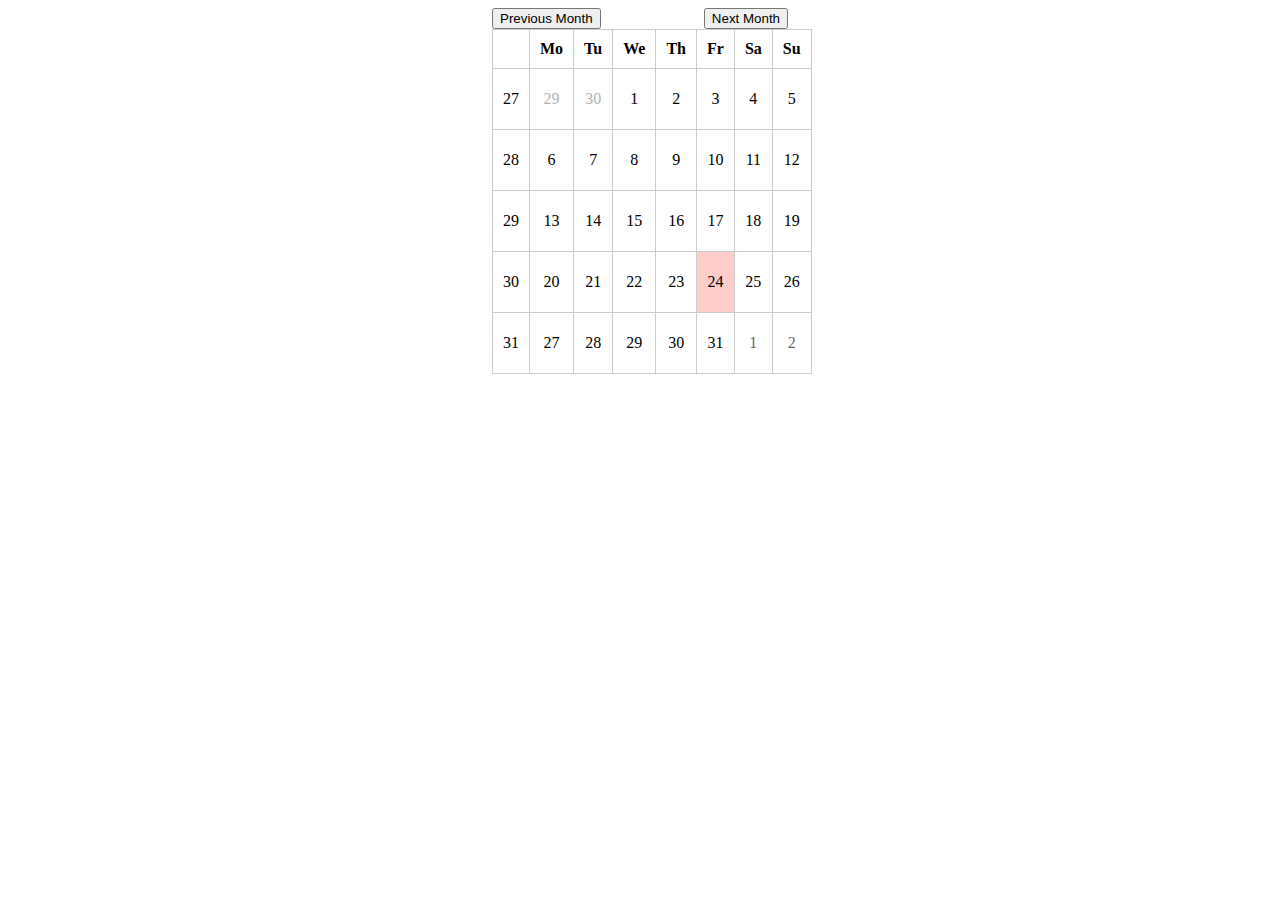
<file: calendar/index.html>
<!DOCTYPE html>
<html lang="en">
<head>
    <meta charset="UTF-8">
    <meta name="viewport" content="width=device-width, initial-scale=1.0">
    <title>Document</title>
    <style>

body{
    padding: auto;
}

#calendar-container{
    max-width: 296px;
    width: max-content;
    margin: auto;
}

.calendar-header{
    width: 100%;
    display: inline-flex;
    justify-content: space-between;
    align-items: center;
}
#calendar {
  border-collapse: collapse; /* Collapse table borders */
}

#calendar th {
  border: 1px solid #ccc;
  padding: 10px;
}

#calendar td {
  border: 1px solid #ccc;
  padding: 10px;
  width: 40px;
  height: 40px;
  text-align: center;
}

.weekend {
  background-color: #f8f8f8; /* Light gray background for weekends */
}

.today {
  background-color: #ffcccc; /* Light red background for today's date */
}
.offset{
    opacity: 0.6;
}
.previous{
    color: grey;
}
.next{
    color: black;
}
      
    </style>
</head>
<body>
    <div id="calendar-container">
        <div class="calendar-header">
            <button onclick="previousMonth()">Previous Month</button>
            <button onclick="nextMonth()">Next Month</button>
        </div>
        <table id="calendar">
          <thead>
            <tr>
              <th></th> <!-- Empty cell for alignment -->
              <th>Mo</th>
              <th>Tu</th>
              <th>We</th>
              <th>Th</th>
              <th>Fr</th>
              <th>Sa</th>
              <th>Su</th>
            </tr>
          </thead>
          <tbody id="calendar-body"></tbody>
        </table>
      </div>
      
      
      


<script>
function createCalendar(year, month) {
    const calendarBody = document.getElementById("calendar-body");
    calendarBody.innerHTML = ""; // Clear previous content
        
    const weeksInMonth = getWeeksInMonth(year, month);
    const firstDayOfMonth = new Date(year, month, 1);
    const lastDayOfMonth = new Date(year, month + 1, 0);
    const firstWeekDay = (firstDayOfMonth.getDay() + 6) % 7; // Adjusting to start from Monday
        
    // Get the last few days of the previous month
    const lastMonthDays = [];
    const prevMonthLastDate = new Date(year, month, 0).getDate();
    for (let i = firstWeekDay - 1; i >= 0; i--) {
      const date = new Date(year, month - 1, prevMonthLastDate - i);
      lastMonthDays.push({ date: date, type: 'previous' });
    }
  
    // Get the days of the current month
    const currentMonthDays = [];
    for (let day = 1; day <= lastDayOfMonth.getDate(); day++) {
      const date = new Date(year, month, day);
      currentMonthDays.push({ date: date, type: 'current' });
    }
  
    // Get the first few days of the next month
    const nextMonthDays = [];
    const remainingDays = 42 - (lastMonthDays.length + currentMonthDays.length);
    for (let day = 1; day <= remainingDays; day++) {
      const date = new Date(year, month + 1, day);
      nextMonthDays.push({ date: date, type: 'next' });
    }
  
    // Combine all days
    const allDays = [...lastMonthDays, ...currentMonthDays, ...nextMonthDays];
  
    for (let week = 0; week < weeksInMonth; week++) {
      const weekElement = document.createElement("tr");
    
      // Add week number column
      const weekNumberCell = document.createElement("td");
      weekNumberCell.classList.add("week-number");
      weekNumberCell.textContent = getWeekNumber(allDays[week * 7].date);
      weekElement.appendChild(weekNumberCell);
    
      for (let day = 0; day < 7; day++) {
        const dayElement = document.createElement("td");
        dayElement.classList.add("calendar-day");
        
        const date = allDays[(week * 7) + day].date;
        const type = allDays[(week * 7) + day].type;
        
        if (type === 'current') {
          dayElement.textContent = date.getDate();
          if (isToday(date)) {
            dayElement.classList.add("today");
          }
        } else {
          dayElement.textContent = date.getDate();
          dayElement.classList.add("offset", type);
        }
      
        weekElement.appendChild(dayElement);
      }
    
      calendarBody.appendChild(weekElement);
    }
}


  
  function getWeeksInMonth(year, month) {
    const firstOfMonth = new Date(year, month, 1);
    const lastOfMonth = new Date(year, month + 1, 0);
    const numberOfDays = lastOfMonth.getDate();
    const firstWeekDay = (firstOfMonth.getDay() + 6) % 7; // Adjusting to start from Monday
    const remainingDays = numberOfDays - (7 - firstWeekDay);
    return Math.ceil(remainingDays / 7) + 1;
  }
  
  function getDateFromWeek(year, month, week, day) {
    const firstDayOfMonth = new Date(year, month, 1);
    const firstWeekDay = (firstDayOfMonth.getDay() + 6) % 7; // Adjusting to start from Monday
    const firstDayOfWeek = firstDayOfMonth.getDate() - firstWeekDay + (7 * week) + day;
    return new Date(year, month, firstDayOfWeek);
  }
  
  function getWeekNumber(date) {
    const adjustedDate = new Date(date.getTime());
    adjustedDate.setDate(adjustedDate.getDate() + 4 - (adjustedDate.getDay() || 7)); // Adjusting to start from Monday
    const yearStart = new Date(adjustedDate.getFullYear(), 0, 1);
    const weekNumber = Math.ceil((((adjustedDate - yearStart) / 86400000) + 1) / 7);
    return weekNumber;
  }
  
  
  function isToday(date) {
    const today = new Date();
    return date.getDate() === today.getDate() &&
           date.getMonth() === today.getMonth() &&
           date.getFullYear() === today.getFullYear();
  }
  
  function previousMonth() {
    currentMonth--;
    if (currentMonth < 0) {
      currentYear--;
      currentMonth = 11;
    }
    createCalendar(currentYear, currentMonth);
  }
  
  function nextMonth() {
    currentMonth++;
    if (currentMonth > 11) {
      currentYear++;
      currentMonth = 0;
    }
    createCalendar(currentYear, currentMonth);
  }
  
  let today = new Date();
  let currentYear = today.getFullYear();
  let currentMonth = today.getMonth();
  createCalendar(currentYear, currentMonth);
  </script>



</body>
</html>
</file>
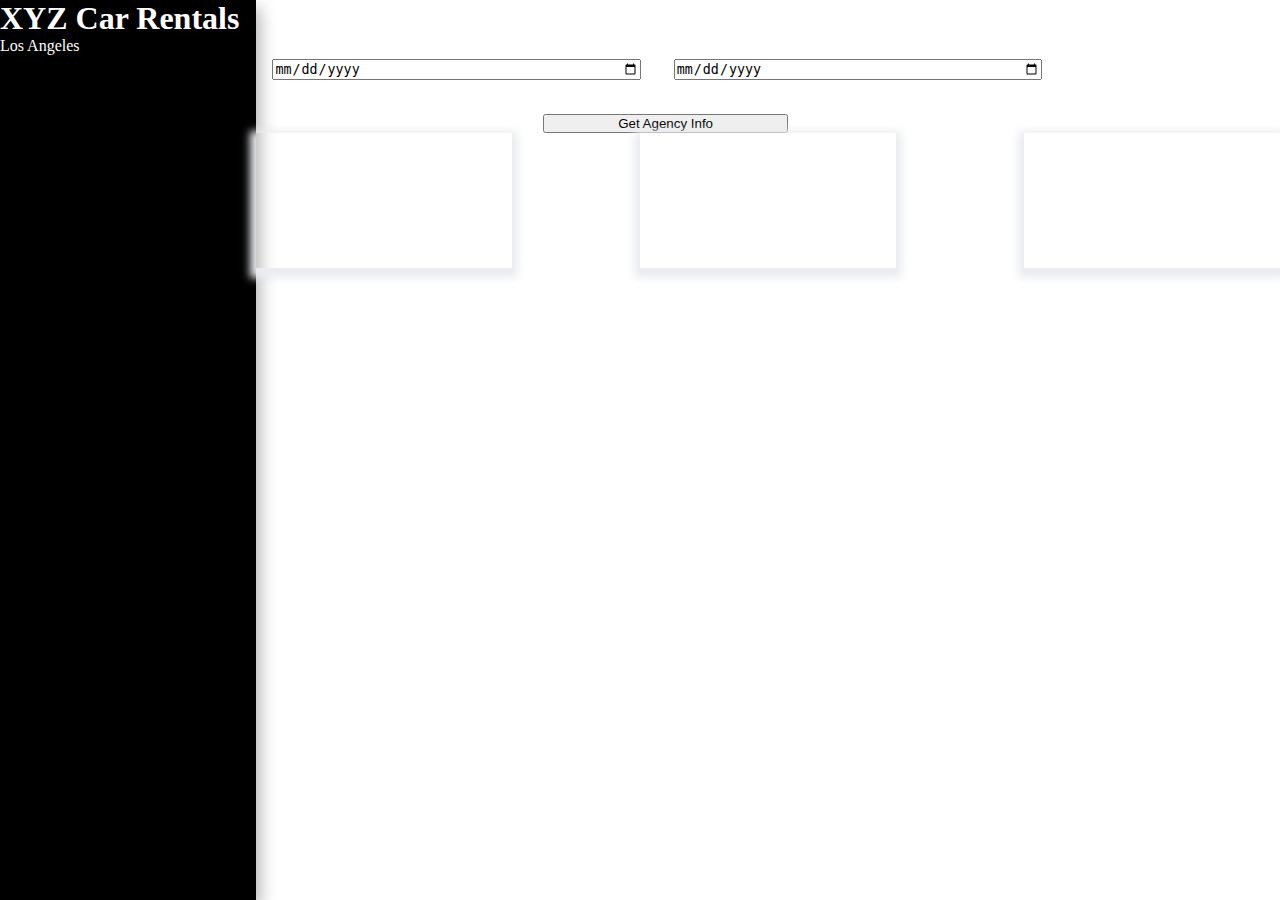
<file: checkingAvailability/index.html>
<!DOCTYPE html>
<html lang="en">
<head>
    <meta charset="UTF-8">
    <meta name="viewport" content="width=device-width, initial-scale=1.0">
    <title>cheking availibility</title>
    <link rel="stylesheet" href="style.css">
</head>
<body>

    <div class="sideBar">
        <h1 id="agencyName" class="agencyName"></h1>
        <p id="location"> Hello </p>
    </div>
    <div class="wrapper">
        <div class="dateSelection">
            <input type="date" name="checkInDate" id="checkInDate"><br><br>
            <input type="date" name="checkOutDate" id="checkOutDate"><br><br>
            <button>Get Agency Info</button> 
        </div>
        <div id="availableCars">

        </div>
    </div>

    <script src="./fakeData.js"></script>
    <script>
        console.log(carsData.cars);
        const agencyName = document.getElementById('agencyName');
        agencyName.innerText = carsData.rental_agency;
        
        // Get the location element and add a click event listener to it 
        let locationElement = document.getElementById("location");
        locationElement.innerText = carsData.location;

        let checkInDate = document.getElementById('checkInDate').valueAsDate;
        console.log(checkInDate);

        let reservationsTest = carsData.cars[0].reservations[0].start_date;
        let reservationsDates = new Date(reservationsTest);
        console.log(reservationsDates);

        console.log(reservationsDates - checkInDate)
    </script>

    <script>
        function getAvailableCars(carsData, startDate, endDate) {
        const availableCars = [];

        for (const car of carsData.cars) {
            let isAvailable = true;

            for (const reservation of car.reservations || []) {
                const reservationStartDate = new Date(reservation.start_date);
                const reservationEndDate = new Date(reservation.end_date);
                const inputStartDate = new Date(startDate);
                const inputEndDate = new Date(endDate);

                if (
                    (inputStartDate >= reservationStartDate && inputStartDate <= reservationEndDate) ||
                    (inputEndDate >= reservationStartDate && inputEndDate <= reservationEndDate) ||
                    (inputStartDate <= reservationStartDate && inputEndDate >= reservationEndDate)
                ) {
                    isAvailable = false;
                    break;
                }
            }

            if (isAvailable) {
                availableCars.push(car);
            }
        }
        displayAvailableCars(availableCars);
        return availableCars;
    }

    function displayAvailableCars(availableCars){
        const contentWrapper = document.getElementById('availableCars');
        
        for  (let i= 0; i < availableCars.length; i++){
            let title = document.createElement( 'div' );
            title.classList.add('carCard');
            title.innerhtml = 
            `
                <h2 class='carName'>${availableCars[i].make + ' ' + availableCars[i].model}</h2>
            `;

            contentWrapper.appendChild(title);
        }

    }

    const startDate = "2024-02-21";
    const endDate = "2024-02-25";

    const availableCars = getAvailableCars(carsData, startDate, endDate);
    console.log("Available cars:", availableCars);
    </script>
</body>
</html>
</file>
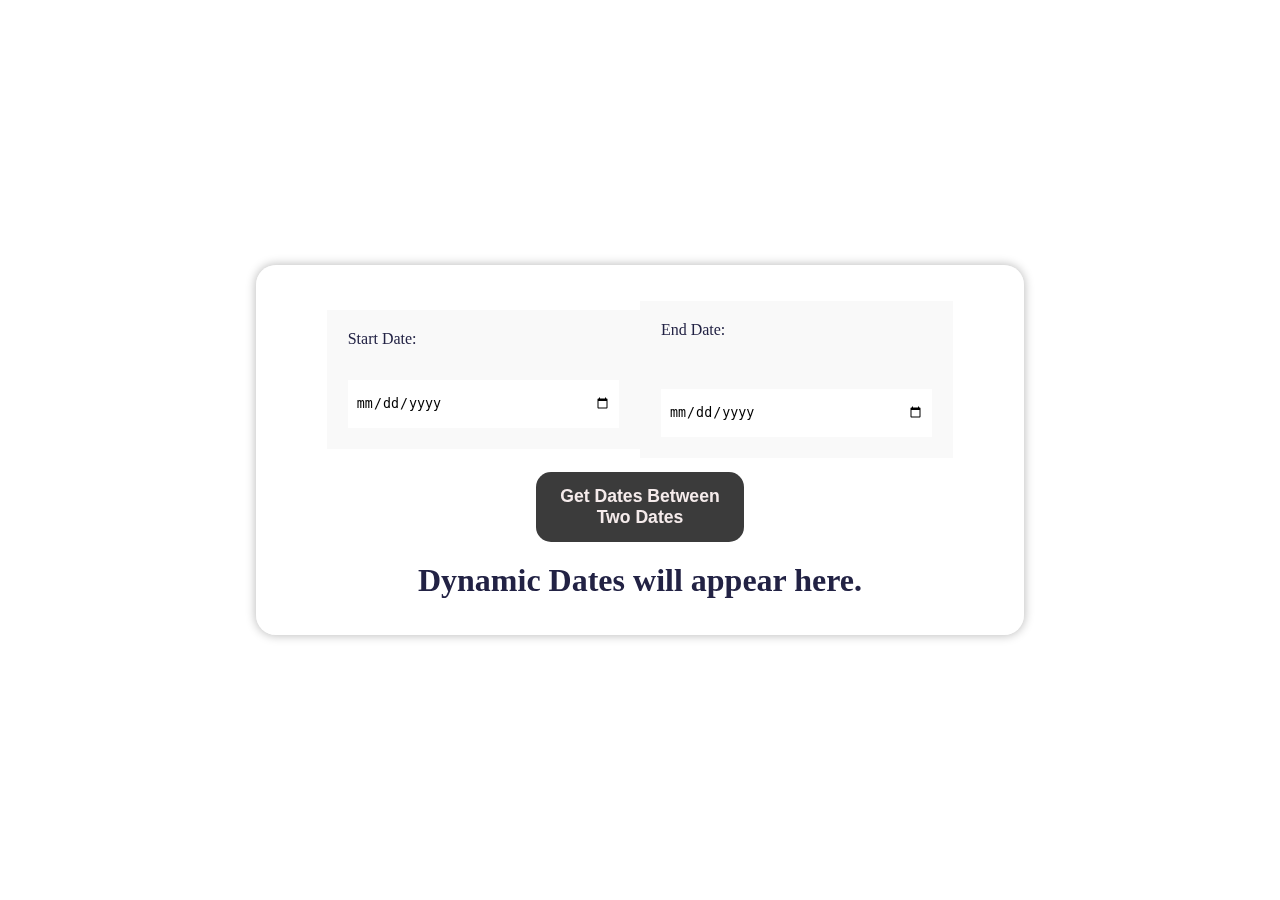
<file: timeBetweenTwoDates/index.html>
<!DOCTYPE html>
<html lang="en">
<head>
    <meta charset="UTF-8">
    <meta name="viewport" content="width=device-width, initial-scale=1.0">
    <title>Date between two dates</title>
    <link rel="stylesheet" href="style.css">
</head>
<body>

    <div class="datesCard">
            <div class="start_date wrapper"> 
                <label for="start_date" class="start_date_label">Start Date: </label><br/>
                <input type="date" name="start_date" id="start_date" class="start_date input" required />
            </div>
            <div class="end_date wrapper"> 
                <label for="end_date" class="end_date_label">End Date: </label><br/><br/>
                <input type="date" name="end_date" id="end_date" class="end_date input" required />
            </div>
        <button id="submit" onclick="checkDays()">Get Dates Between Two Dates</button>
        <h1 id="dynamicDates">Dynamic Dates will appear here.</h1>
    </div>
    
    <script src="./main.js"></script>
</body>
</html>
</file>
<file: checkingAvailability/style.css>
*{margin:0;padding:0;box-sizing:border-box}body{height:100%;width:100%;display:flex}.sideBar{height:100vh;width:20%;background-color:#000;box-shadow:4px 8px 16px rgba(0,0,0,.3);color:#fff}.sideBar .agencyName{font-size:2rem}.wrapper{width:80%}.wrapper .dateSelection{width:80%;margin:5% auto 0;display:inline-flex;flex-wrap:wrap;justify-content:space-evenly;align-items:center}.wrapper .dateSelection input{width:45%}.wrapper .dateSelection button{margin-top:3vh;width:30%}#availableCars{display:flex;align-items:center;justify-content:space-between;flex-wrap:wrap}#availableCars .carCard{width:25%;min-height:15vh;height:-moz-max-content;height:max-content;box-shadow:0px 4px 8px 6px #eaecef}
</file>
<file: timeBetweenTwoDates/style.css>
*{margin:0;padding:0;box-sizing:border-box}body{height:100svh;height:100vh;width:100svw;width:100vw;position:relative;display:flex;justify-content:center;align-items:center;color:#224;background:url(https://source.unsplash.com/E8Ufcyxz514/2400x1823) center/cover no-repeat fixed}.datesCard{display:inline-flex;flex-wrap:wrap;align-items:center;justify-content:center;min-height:200px;height:-moz-max-content;height:max-content;width:60%;padding:35px;border:1px solid rgba(255,255,255,.25);border-radius:20px;background-color:rgba(255,255,255,.45);box-shadow:0 0 10px 1px rgba(0,0,0,.25);-webkit-backdrop-filter:blur(15px);backdrop-filter:blur(15px)}.datesCard .wrapper{display:inherit;flex-direction:column;width:45%;padding:3%;background-color:rgba(236,236,236,.3137254902)}.datesCard .wrapper .input{margin:1.5vh 0% 0%;border:none;height:3rem;padding:2% 3%}.datesCard button{margin-top:2%;width:30%;padding:2% 3%;border:none;background-color:rgba(0,0,0,.77);-webkit-backdrop-filter:blur(5px);backdrop-filter:blur(5px);color:#f5ebeb;font-size:1.1em;border-radius:15px;cursor:pointer;font-weight:bold}.datesCard button:hover{filter:brightness(0.9)}.datesCard #dynamicDates{margin-top:3%;width:80%;word-break:break-all;text-align:center}
</file>
